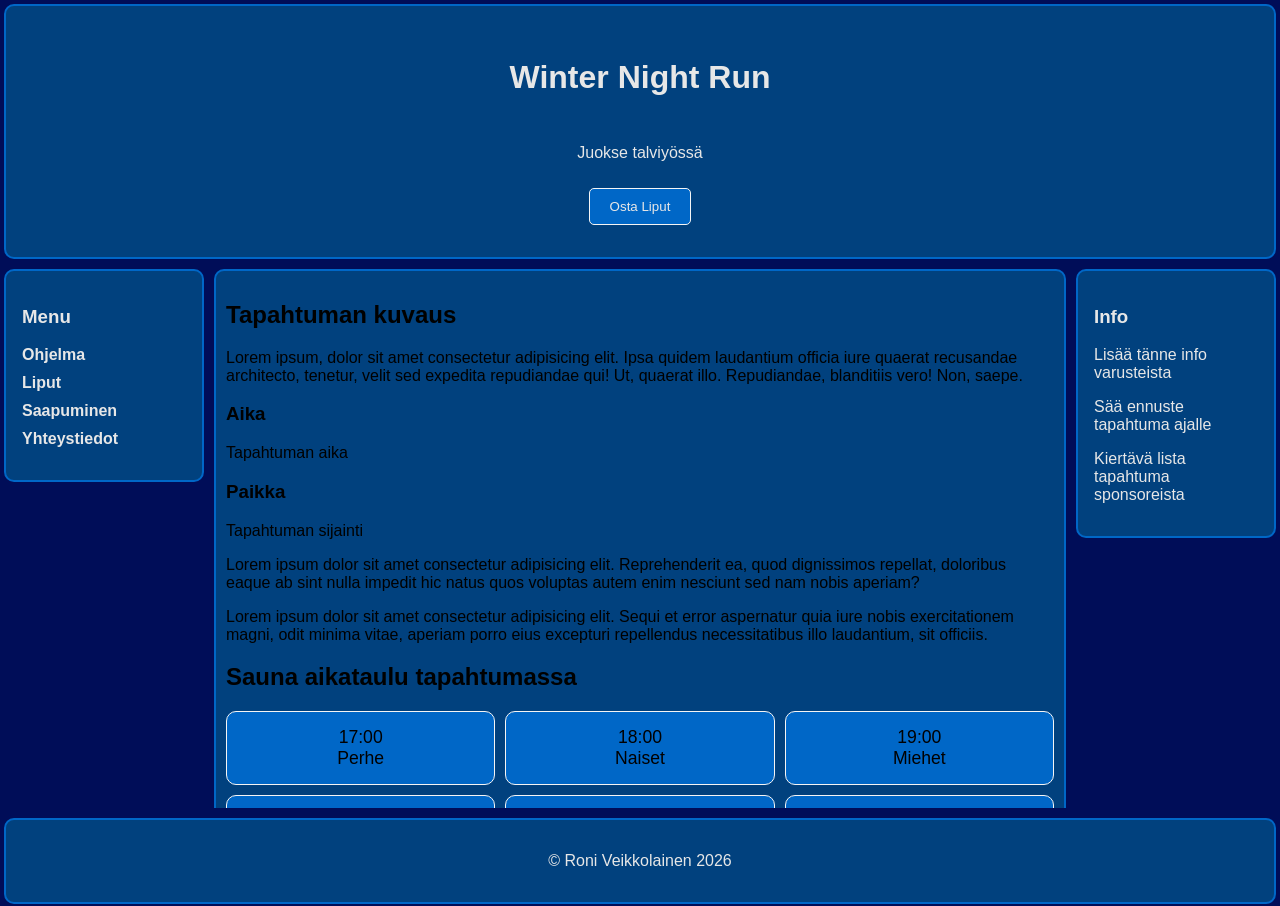
<file: index.html>
<!DOCTYPE html>
<html lang="fi">
<head>
    <meta charset="UTF-8">
    <meta name="viewport" content="width=device-width, initial-scale=1.0">
    <title>CSS Grid Sivupohja</title>
    <link rel="stylesheet" href="css/Tyyli.css">
</head>
<body>

    <div class="container">
        <header class="header">
            <h1>Winter Night Run</h1>
            <p>Juokse talviyössä</p>
            <button class="nappi">Osta Liput</button>
        </header>

        <nav class="menu">
            <h3>Menu</h3>
            <ul>
                <li><a href="#Ohjelma">Ohjelma</a></li>
                <li><a href="#Liput">Liput</a></li>
                <li><a href="#Saapuminen">Saapuminen</a></li>
                <li><a href="#Yhteystiedot">Yhteystiedot</a></li>
            </ul>
        </nav>

        <main class="tiedot">
            <section id="Ohjelma" class="tieto_laatikko osa1">
                <h2>Tapahtuman kuvaus</h2>
                <p>Lorem ipsum, dolor sit amet consectetur adipisicing elit. Ipsa quidem laudantium officia iure quaerat recusandae architecto, tenetur, velit sed expedita repudiandae qui! Ut, quaerat illo. Repudiandae, blanditiis vero! Non, saepe.</p>
                <h3>Aika</h3>
                <p>Tapahtuman aika</p>
                <h3>Paikka</h3>
                <p>Tapahtuman sijainti</p>
                <p>Lorem ipsum dolor sit amet consectetur adipisicing elit. Reprehenderit ea, quod dignissimos repellat, doloribus eaque ab sint nulla impedit hic natus quos voluptas autem enim nesciunt sed nam nobis aperiam?</p>
                <p>Lorem ipsum dolor sit amet consectetur adipisicing elit. Sequi et error aspernatur quia iure nobis exercitationem magni, odit minima vitae, aperiam porro eius excepturi repellendus necessitatibus illo laudantium, sit officiis.</p>
                <h2>Sauna aikataulu tapahtumassa</h2>
                <div class="sauna-grid">
                    <div class="sauna-item perhe">
                        <span class="aika">17:00</span>
                        <span class="kohderyhma">Perhe</span>
                    </div>
                    <div class="sauna-item naiset">
                        <span class="aika">18:00</span>
                        <span class="kohderyhma">Naiset</span>
                    </div>
                    <div class="sauna-item miehet">
                        <span class="aika">19:00</span>
                        <span class="kohderyhma">Miehet</span>
                    </div>
                    <div class="sauna-item naiset">
                        <span class="aika">20:00</span>
                        <span class="kohderyhma">Naiset</span>
                    </div>
                    <div class="sauna-item miehet">
                        <span class="aika">21:00</span>
                        <span class="kohderyhma">Miehet</span>
                    </div>
                    <div class="sauna-item seka">
                        <span class="aika">22:00</span>
                        <span class="kohderyhma">Sekasauna</span>
                    </div>
                </div>

            </section>
            
            <section id="Liput" class="tieto_laatikko osa2">
                <h2>Liput</h2>
                <p>Tämä on toinen osio, johon hyppäät valikosta.</p>

                <p>Lorem ipsum dolor, sit amet consectetur adipisicing elit. Perferendis soluta accusamus ea autem nihil, porro sunt eos perspiciatis animi officiis! Doloribus adipisci laborum repudiandae reiciendis tenetur facere illum quidem accusantium?</p>
                <p>Lorem ipsum dolor sit amet consectetur adipisicing elit. Pariatur, eum dolorum qui quo sint ipsam autem amet deserunt repellat sed! In, blanditiis. Ab eaque esse nisi non rem, veniam consequuntur.</p>
                <p>Lorem ipsum dolor sit, amet consectetur adipisicing elit. Necessitatibus, ex dolores eligendi quisquam magni doloribus vitae in inventore id! Consequatur odio asperiores quo autem, illum quasi tempora quia vero alias.</p>
            </section>

            <section id="Saapuminen" class="tieto_laatikko osa3">
                <h2>Saapuminen</h2>
                <p>Tietoa tapahtumaan saapumisesta</p>
                <p>Julkiseta liikenteestä</p>
                <p>Parkkeerauksesta ja muusta olennaisesta</p>
            </section>

            <section id="Yhteystiedot" class="tieto_laatikko osa4">
                <h2>Yhteystiedot</h2>
                <p>Yhteyden ottamisesta tekstiä</p>
                <h2>Tapaturman sattuessa</h2>
                <p>Lisää tekstiä</p>
                <p>Lorem ipsum dolor sit amet consectetur, adipisicing elit. Quidem deserunt, laudantium possimus sequi minima culpa earum tempore provident totam alias veritatis dicta error, eligendi asperiores repellendus nesciunt distinctio exercitationem. Aliquid.</p>

            </section>
        </main>

        <aside class="info">
            <h3>Info</h3>
            <p>Lisää tänne info varusteista</p>
            <p>Sää ennuste tapahtuma ajalle</p>
            <p>Kiertävä lista tapahtuma sponsoreista</p>
        </aside>

        <footer class="footer">
            <p>&copy; Roni Veikkolainen 2026</p>
        </footer>
    </div>

</body>
</html>
</file>
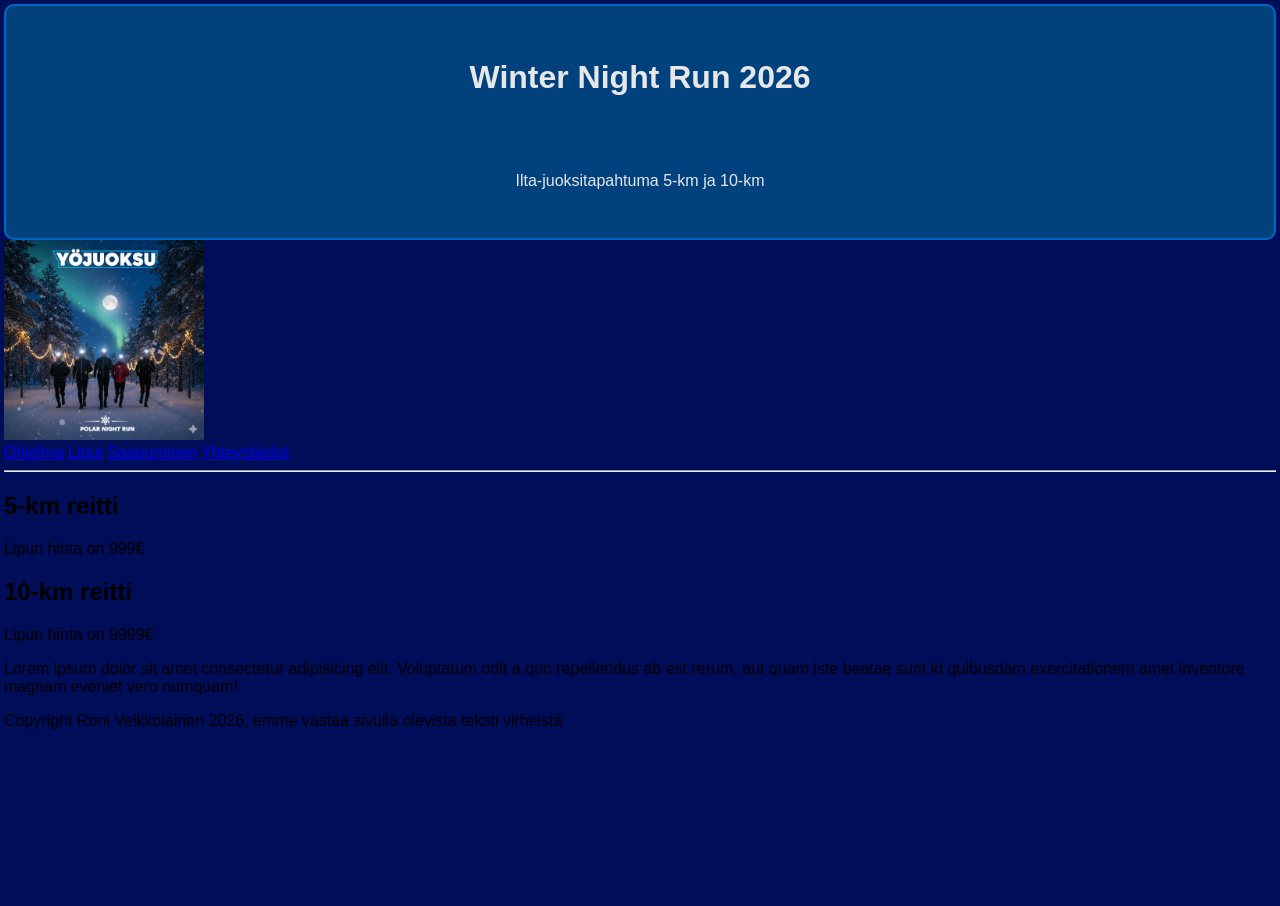
<file: Liput.html>
<!DOCTYPE html>
<html lang="fi">
    <head>
        <meta charset="utf-8">
        <title>Heading Stucture example</title>
        <link rel="stylesheet" href="css/Tyyli.css">
    </head>
    <body>
        <header>
            <div class="header">
            <h1>Winter Night Run 2026</h1><br>
            <p>Ilta-juoksitapahtuma 5-km ja 10-km</p>
            </div>
            <img src="Kuvat/Yojuoksu tapahtuma.png" alt="Tapahtuma kuva yöjuoksusta" 
            width="200">
        </header>
        <nav>
            <a href="Ohjelma.html">Ohjelma</a>
            <a href="Liput.html">Liput</a>
            <a href="Saapuminen.html">Saapuminen</a>
            <a href="Yhteystiedot.html">Yhteystiedot</a>
        </nav>
        <hr>
        <main>
            <h2>5-km reitti</h2>
            <p>Lipun hinta on 999€</p>
            <h2>10-km reitti</h2>
            <p>Lipun hinta on 9999€</p>
            <p>Lorem ipsum dolor sit amet consectetur adipisicing elit. Voluptatum odit a quo repellendus ab est rerum, aut quam iste beatae sunt id quibusdam exercitationem amet inventore magnam eveniet vero numquam!</p>
        </main>
        <footer>
            <p>Copyright Roni Veikkolainen 2026, emme vastaa sivulla olevista teksti virheistä</p>
        </footer>
    </body>
</html>
</file>
<file: css/Tyyli.css>
:root{
    --BOTTOM_BG: #000d58;
    --CONTAINER_BG: #01417e;
    --KOROSTE_VÄRI: #0067c7;
    --CONTAINER_TXG: #e7e7e7;
}

body, html {
    margin: 0;
    padding: 2px;
    font-family: Arial, sans-serif;
    height: 100%;
    background-color: var(--BOTTOM_BG);
}


.container {
    display: grid;
    height: 100vh; 
    gap: 10px;
    grid-template-columns: 200px 1fr 200px; 
    grid-template-rows: auto 1fr auto; 
    grid-template-areas: 
        "header header header"
        "menu tiedot info"
        "footer footer footer";
}

.header, .menu, .info, .footer{
    background-color: var(--CONTAINER_BG);
    color: var(--CONTAINER_TXG);
    border-radius: 10px;
    border: var(--KOROSTE_VÄRI) solid 2px;
}

.header {
    grid-area: header;
    padding: 2rem;
    display: flex;
    flex-direction: column;
    align-items: center;
    text-align: center;
    gap: 10px;
}

.nappi {
    padding: 10px 20px;
    background-color: var(--KOROSTE_VÄRI);
    border: none;
    color: var(--CONTAINER_TXG);
    cursor: pointer;
    border-radius: 5px;
    border: whitesmoke solid 1px;
}

.menu {
    grid-area: menu;
    padding: 1rem;
    align-self: start;
}

.tiedot {
    grid-area: tiedot;
    overflow-y: auto;
    display: grid;
    gap: 10px;
}

.sauna-grid{
    display: grid;
    grid-template-columns: repeat(auto-fill, minmax(200px, 1fr));
    gap: 10px;
    margin-top: 20px;
}
.sauna-item{
    display: flex;
    flex-direction: column;
    font-size: 1.1rem;
    align-items: center;
    justify-content: center;
    padding: 15px;
    border-radius: 10px;
    text-align: center;
    background-color: var(--KOROSTE_VÄRI);
    border: whitesmoke solid 1px;
}

.osa1, .osa2, .osa3, .osa4{
    background-color: var(--CONTAINER_BG);
    border-radius: 10px;
    padding: 10px;
    border: var(--KOROSTE_VÄRI) solid 2px;
}

.info {
    grid-area: info;
    padding: 1rem;
    align-self: start;
}

.footer {
    grid-area: footer;
    text-align: center;
    padding: 1rem;

}

@media (max-width: 768px) {
    .container {
        grid-template-columns: 1fr; 
        grid-template-rows: auto; 
        grid-template-areas: 
            "header"
            "menu"
            "tiedot"
            "info"
            "footer";
            
        height: auto; 
    }
    .tiedot {
        grid-area: tiedot;
        overflow-y: auto;
        display: grid;
        gap: 10px;
    }
    .menu, .sidebar {
        align-self: stretch;
    }
    .osa1, .osa2, .osa3, .osa4{
        background-color: var(--CONTAINER_BG);
        border-radius: 10px;
        padding: 10px;
        border: var(--KOROSTE_VÄRI) solid 2px;
    }
}

nav ul {
    list-style: none;
    padding: 0;
}

nav ul li {
    margin-bottom: 10px;
}

nav ul li a {
    text-decoration: none;
    color: var(--CONTAINER_TXG);
    font-weight: bold;
}
</file>
